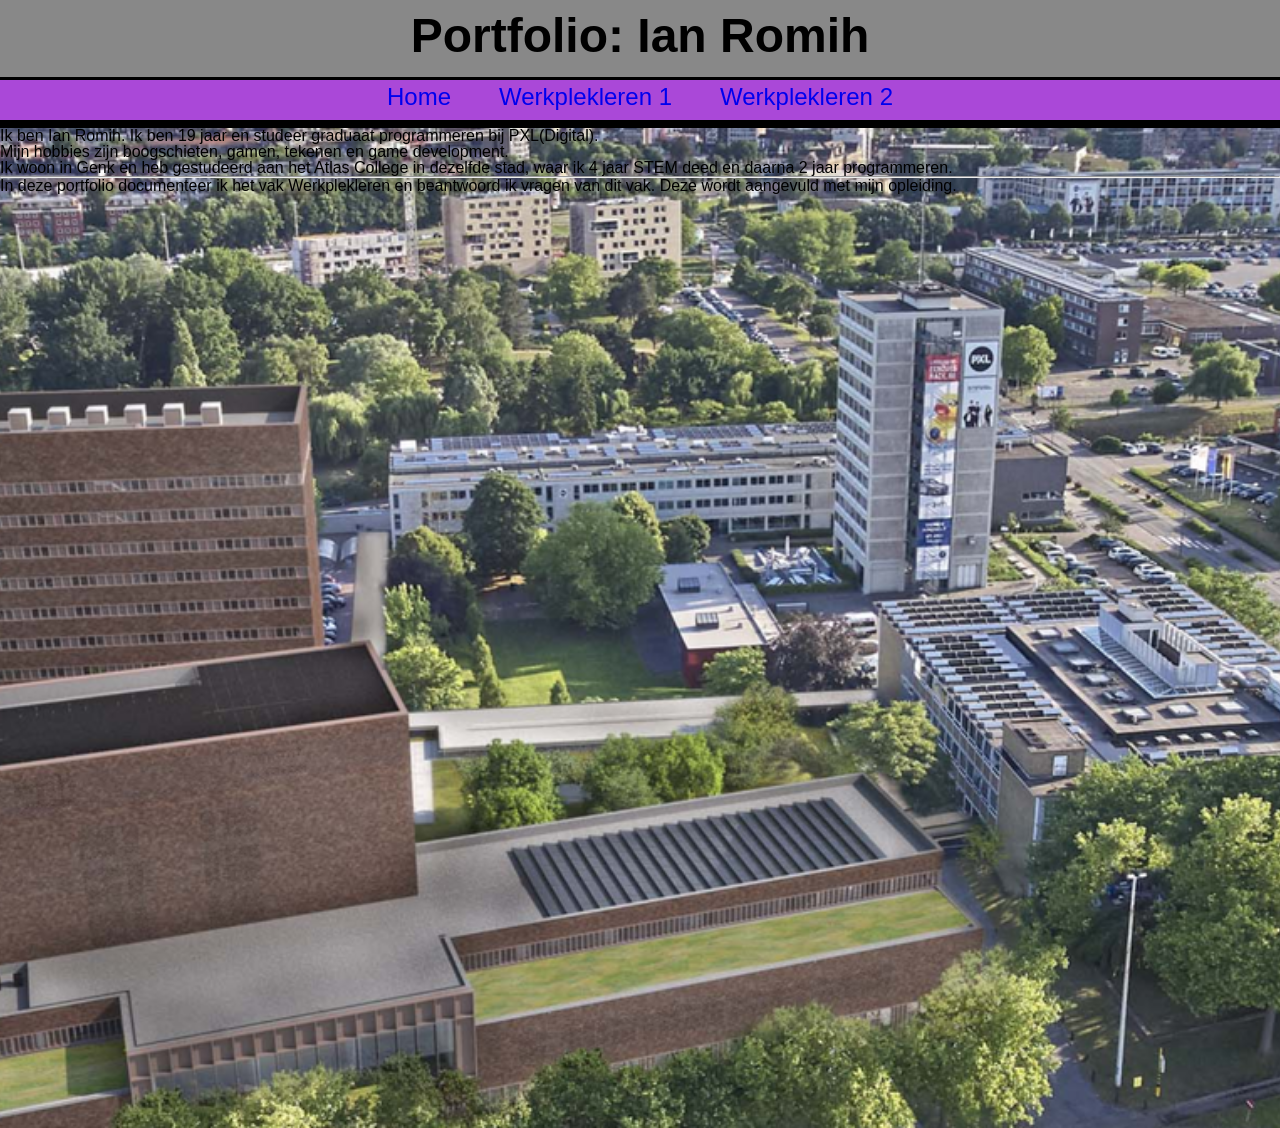
<file: index.html>
<!DOCTYPE html>
<html lang="en">
<head>
    <meta charset="UTF-8">
    <title>Portfolio</title>
    <meta name="viewport" content="width=device-width, initial-scale=1.0"/>
    <link rel="stylesheet" href="assets/stylesheets/index.css">
</head>
<body>
<header>
    <h1>Portfolio: Ian Romih</h1>
</header>
<nav>
    <a href="index.html">Home</a>
    <a href="wpl1.html">Werkplekleren 1</a>
    <a href="wpl2.html">Werkplekleren 2</a>
</nav>
<main>
    <div>
        <p>Ik ben Ian Romih. Ik ben 19 jaar en studeer graduaat programmeren bij PXL(Digital).</p>
        <p>Mijn hobbies zijn boogschieten, gamen, tekenen en game development.</p>
        <p>Ik woon in Genk en heb gestudeerd aan het Atlas College in dezelfde stad, waar ik 4 jaar STEM deed en daarna 2 jaar programmeren.</p>
    </div>
    <hr>
    <div>
        <p>In deze portfolio documenteer ik het vak Werkplekleren en beantwoord ik vragen van dit vak. Deze wordt aangevuld met mijn opleiding.</p>
    </div>
</main>
</body>
</html>
</file>
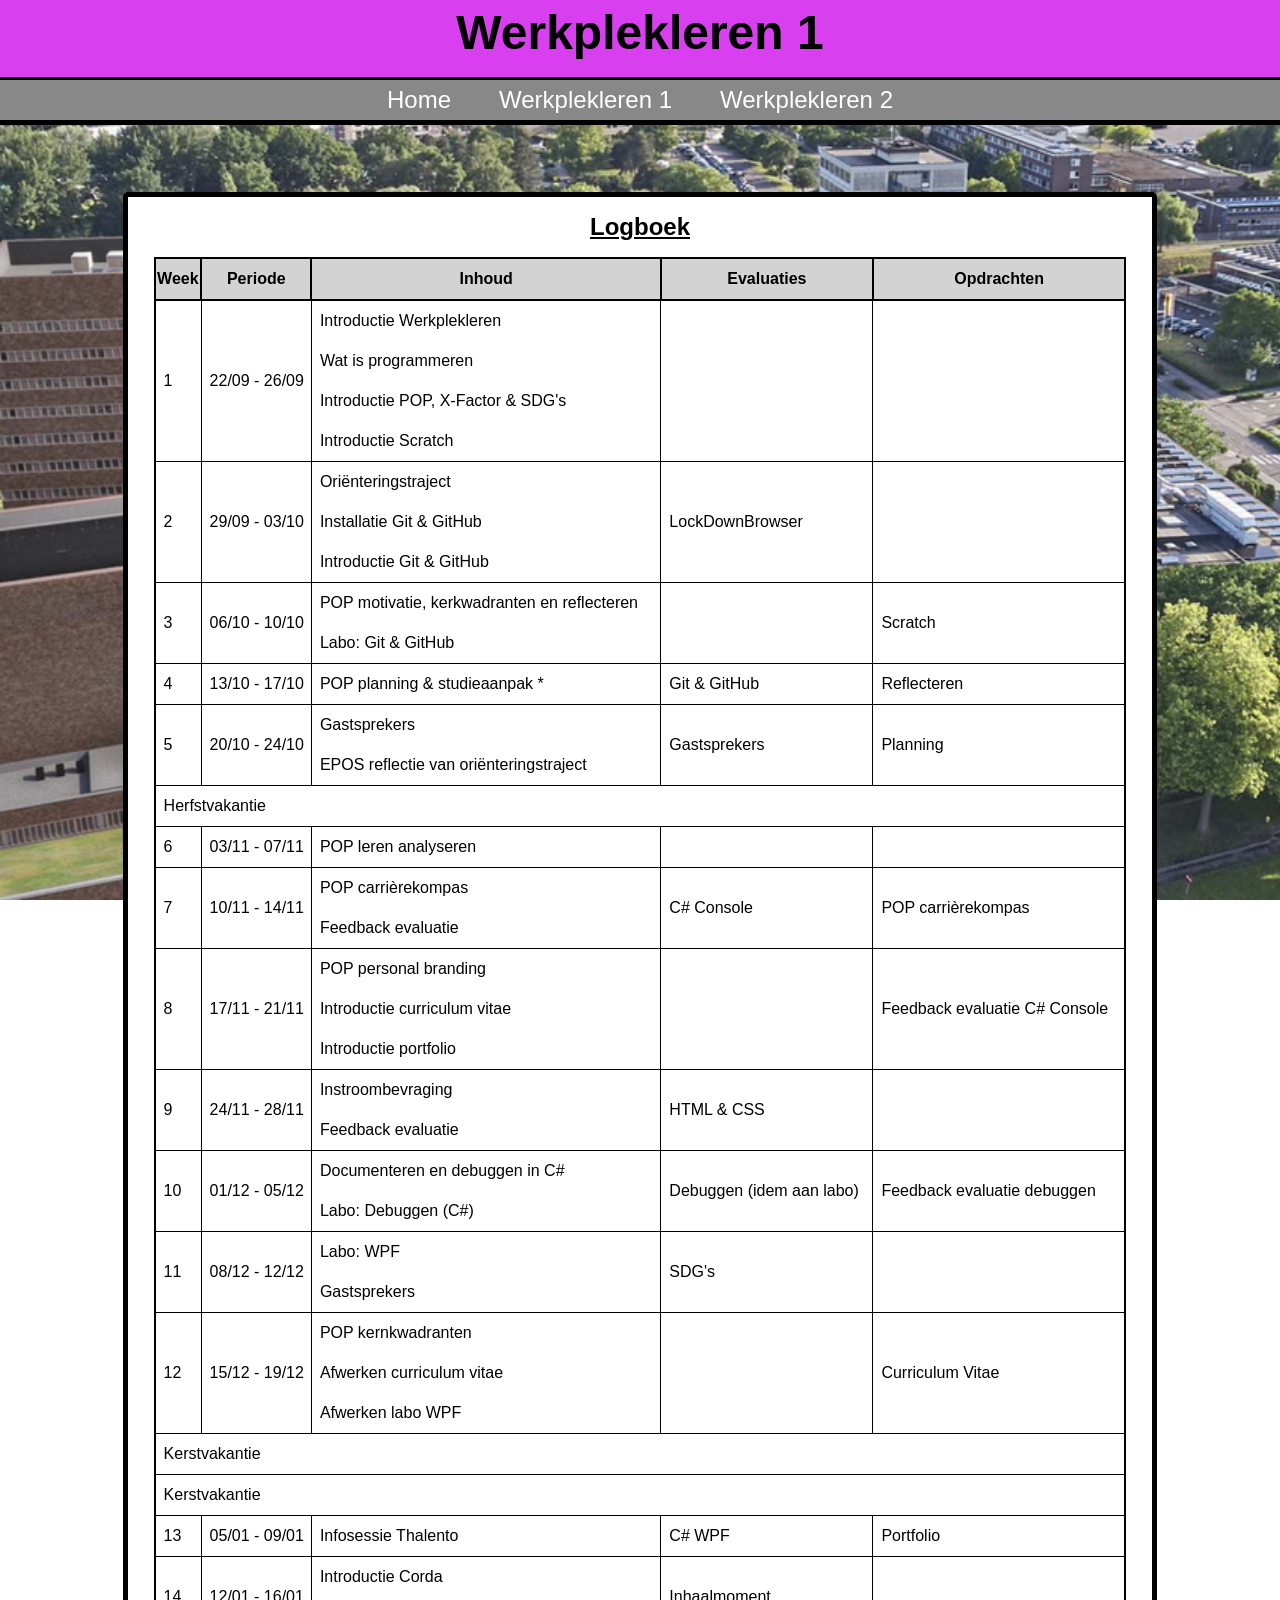
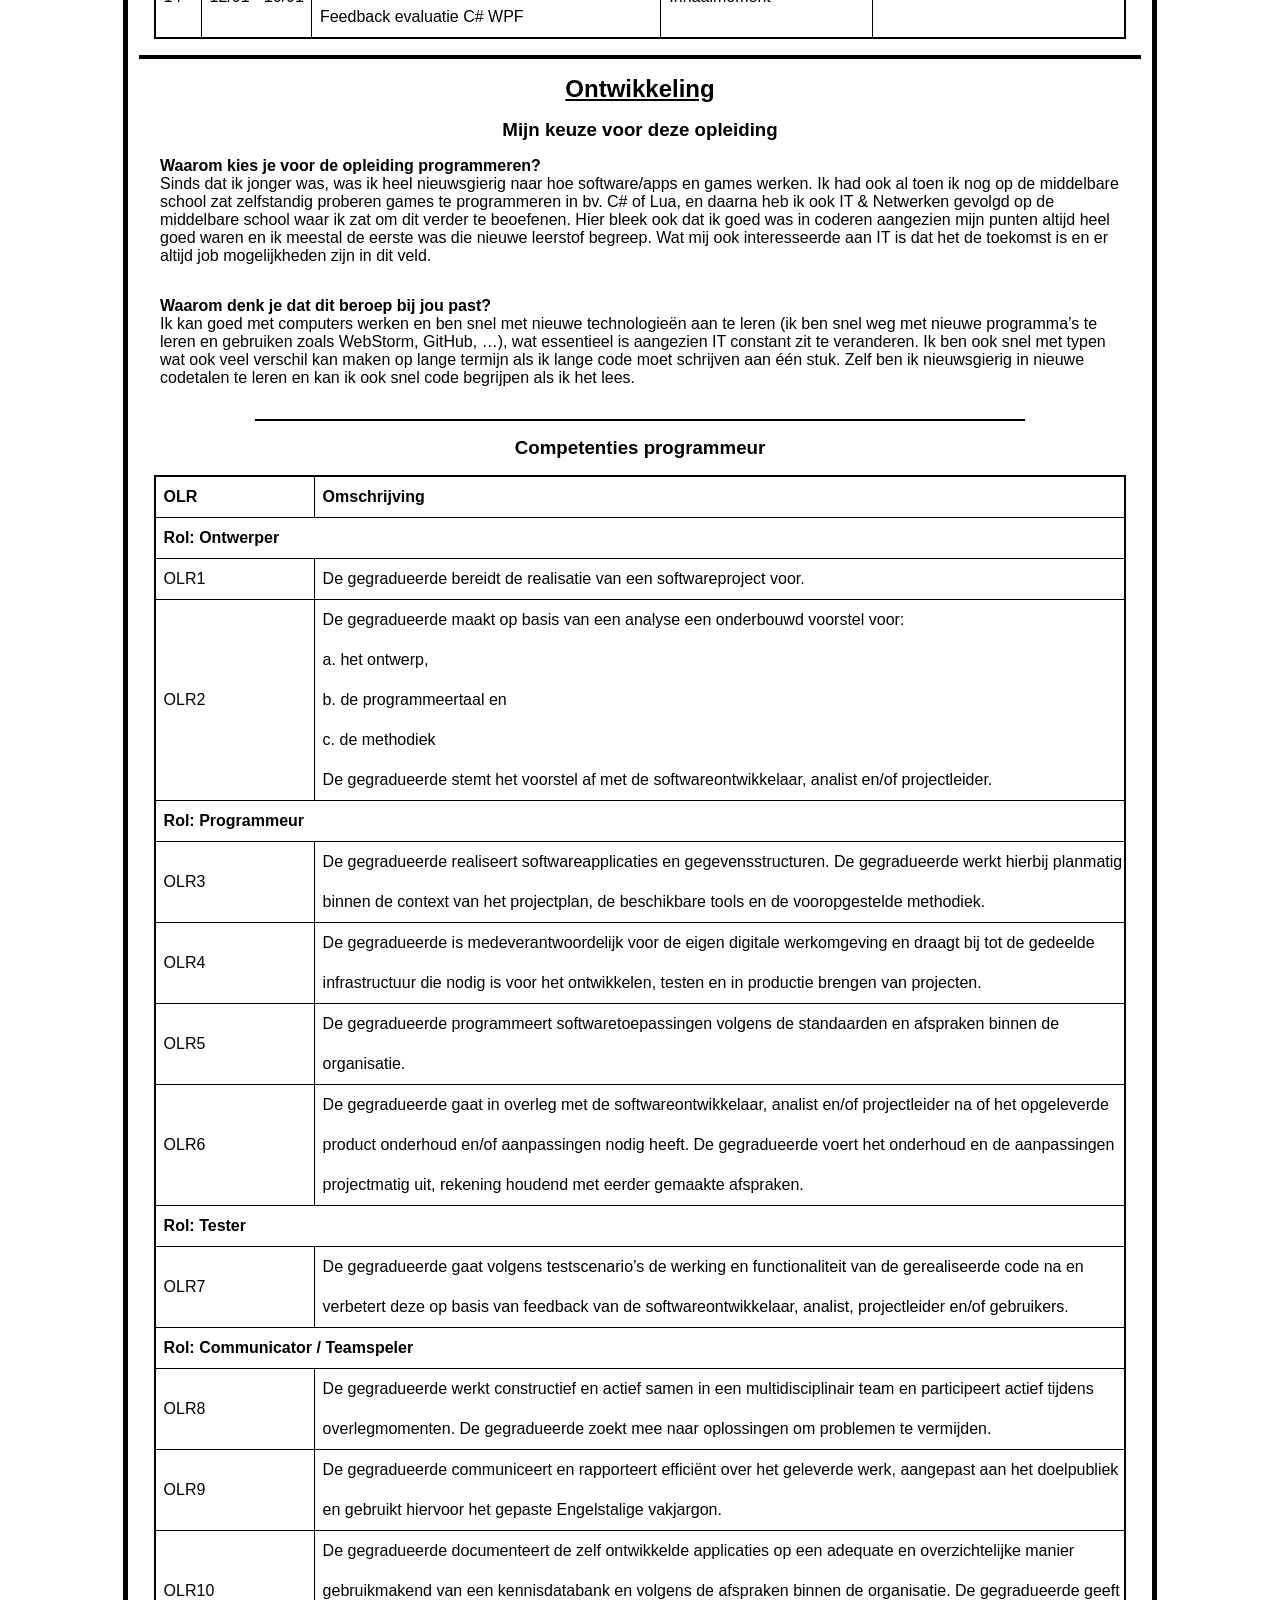
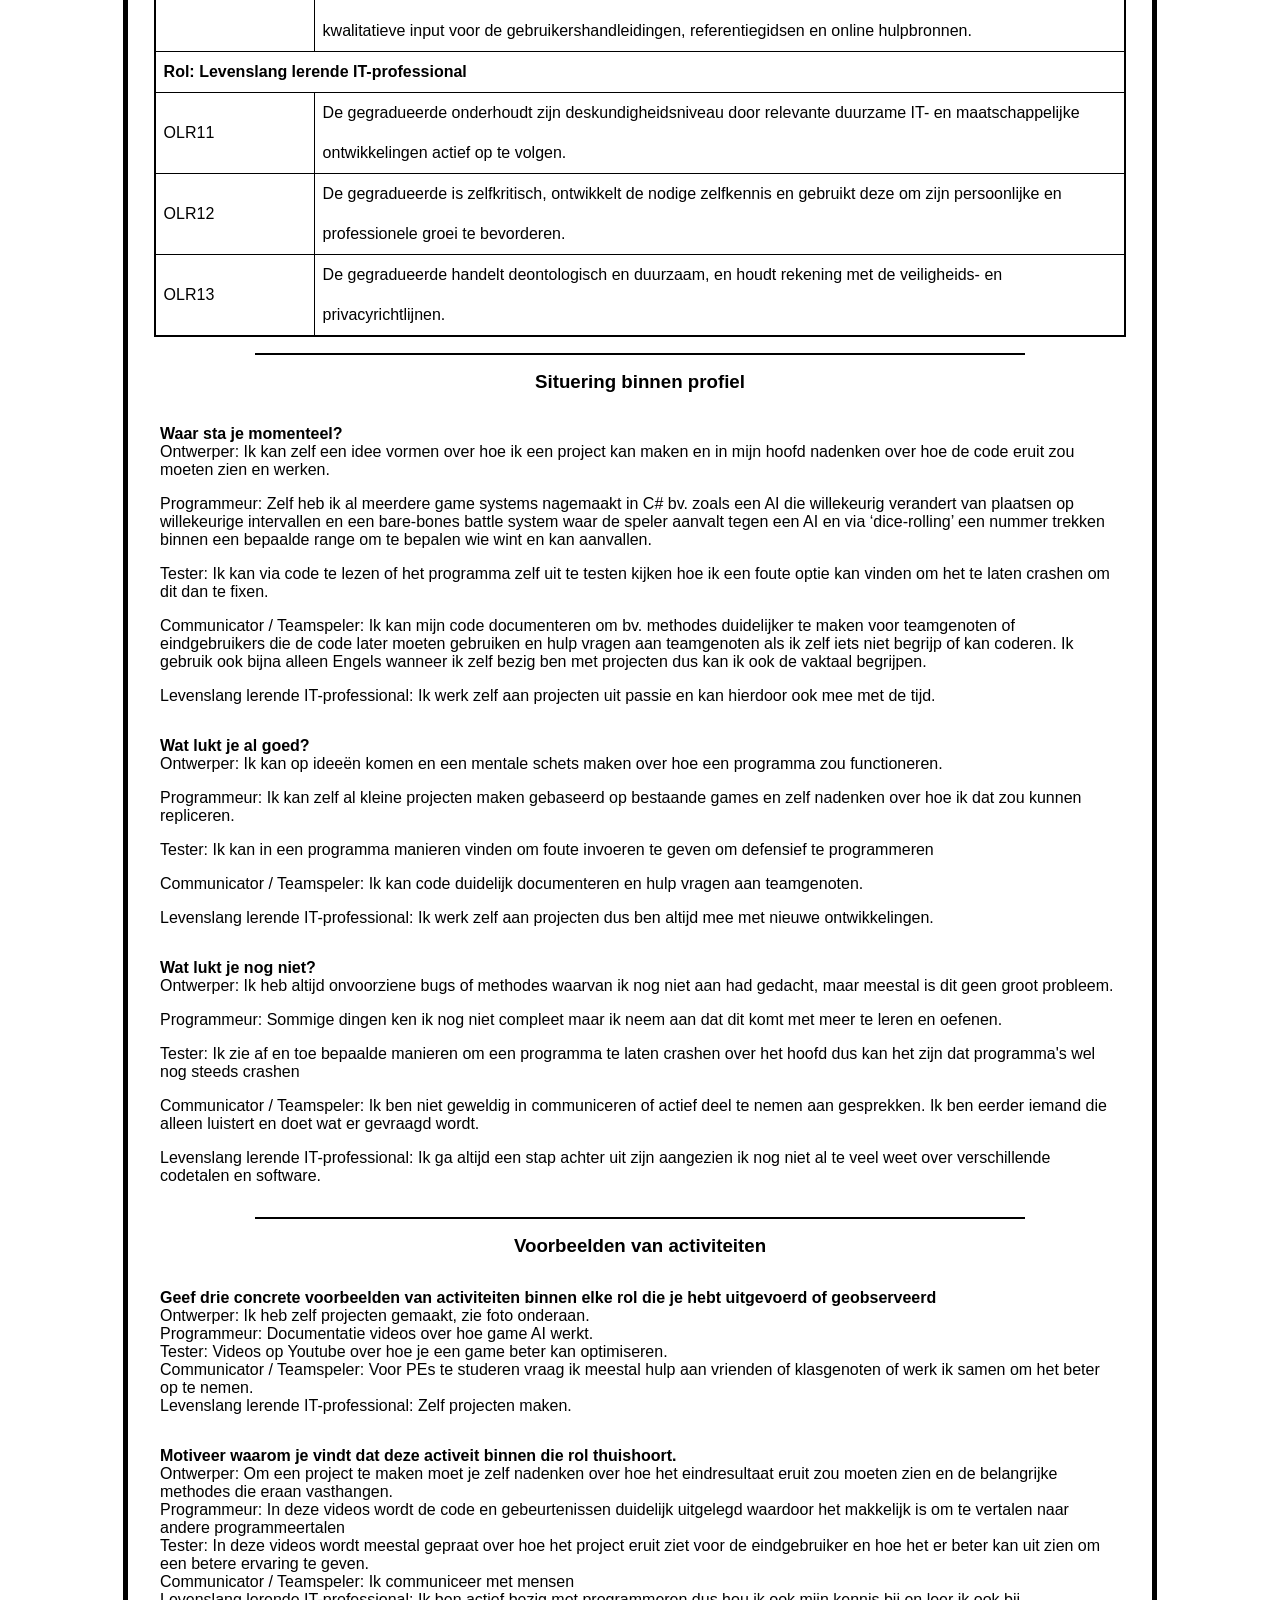
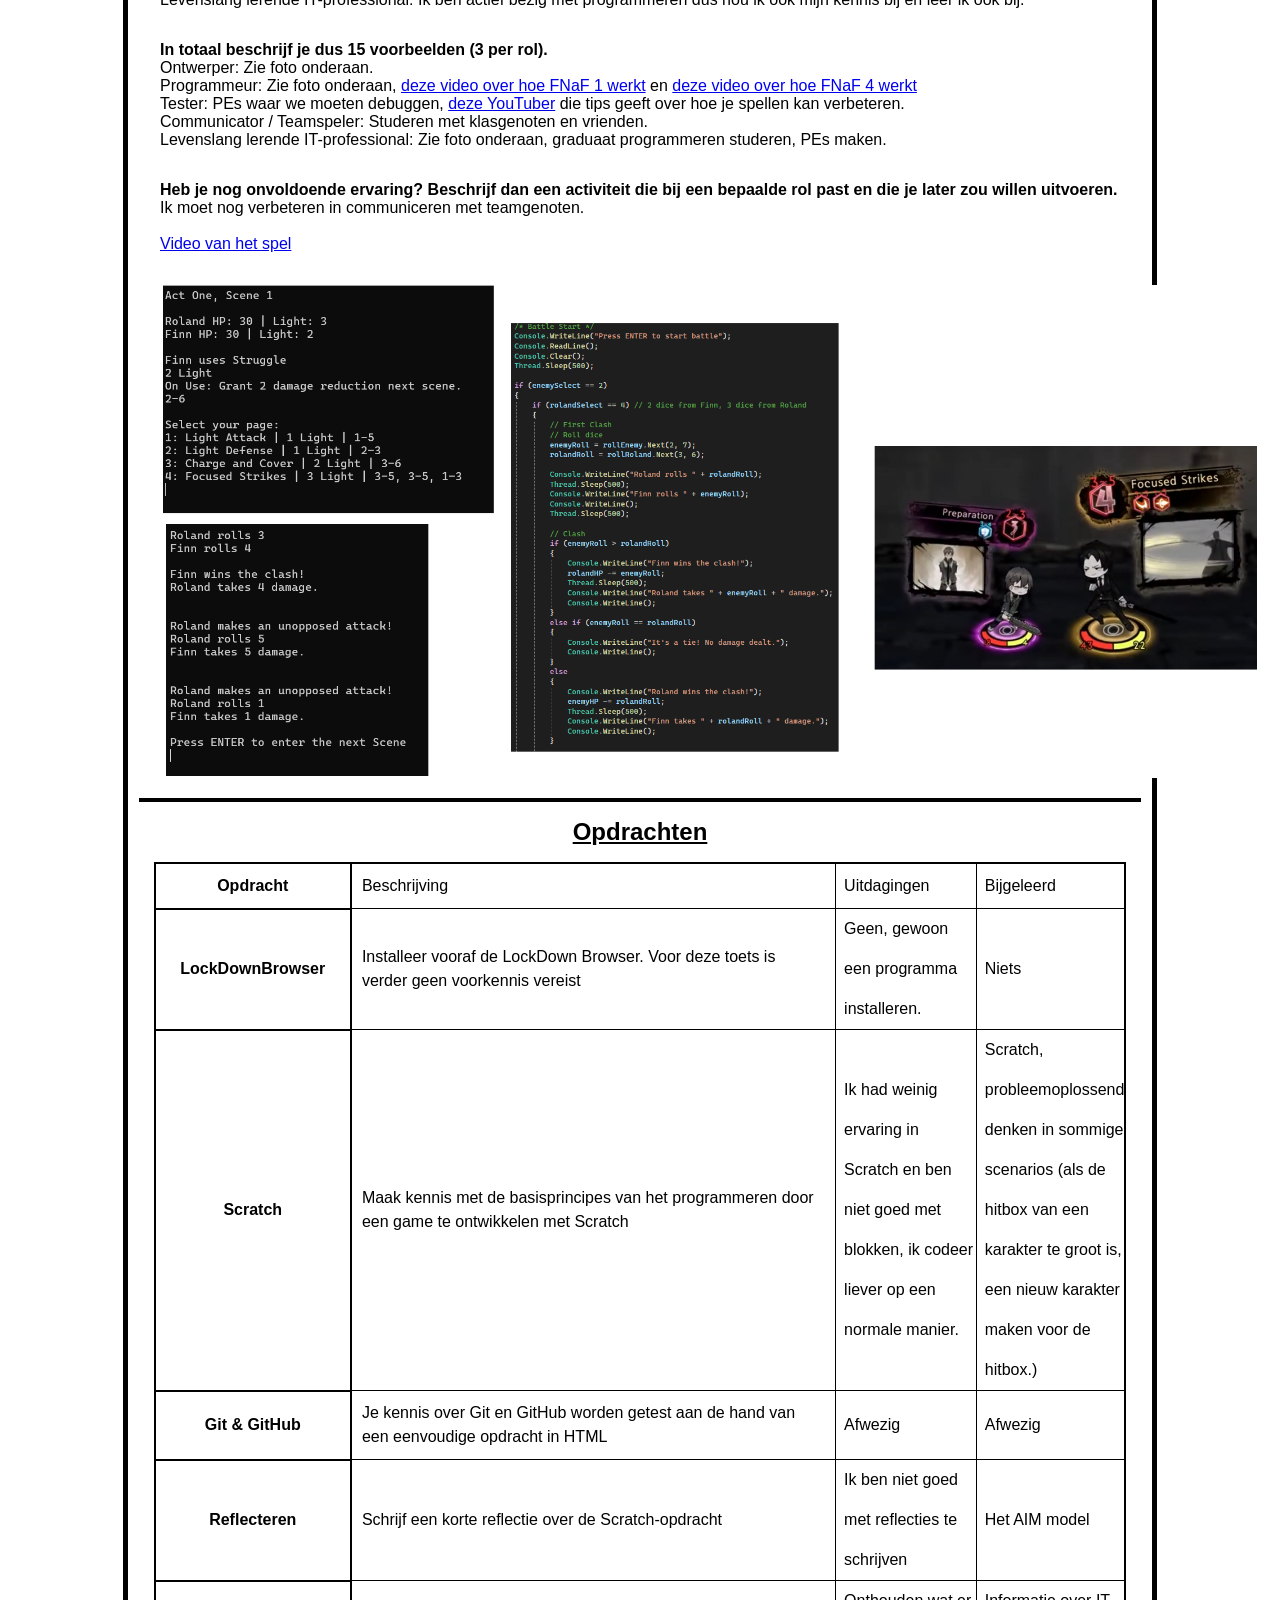
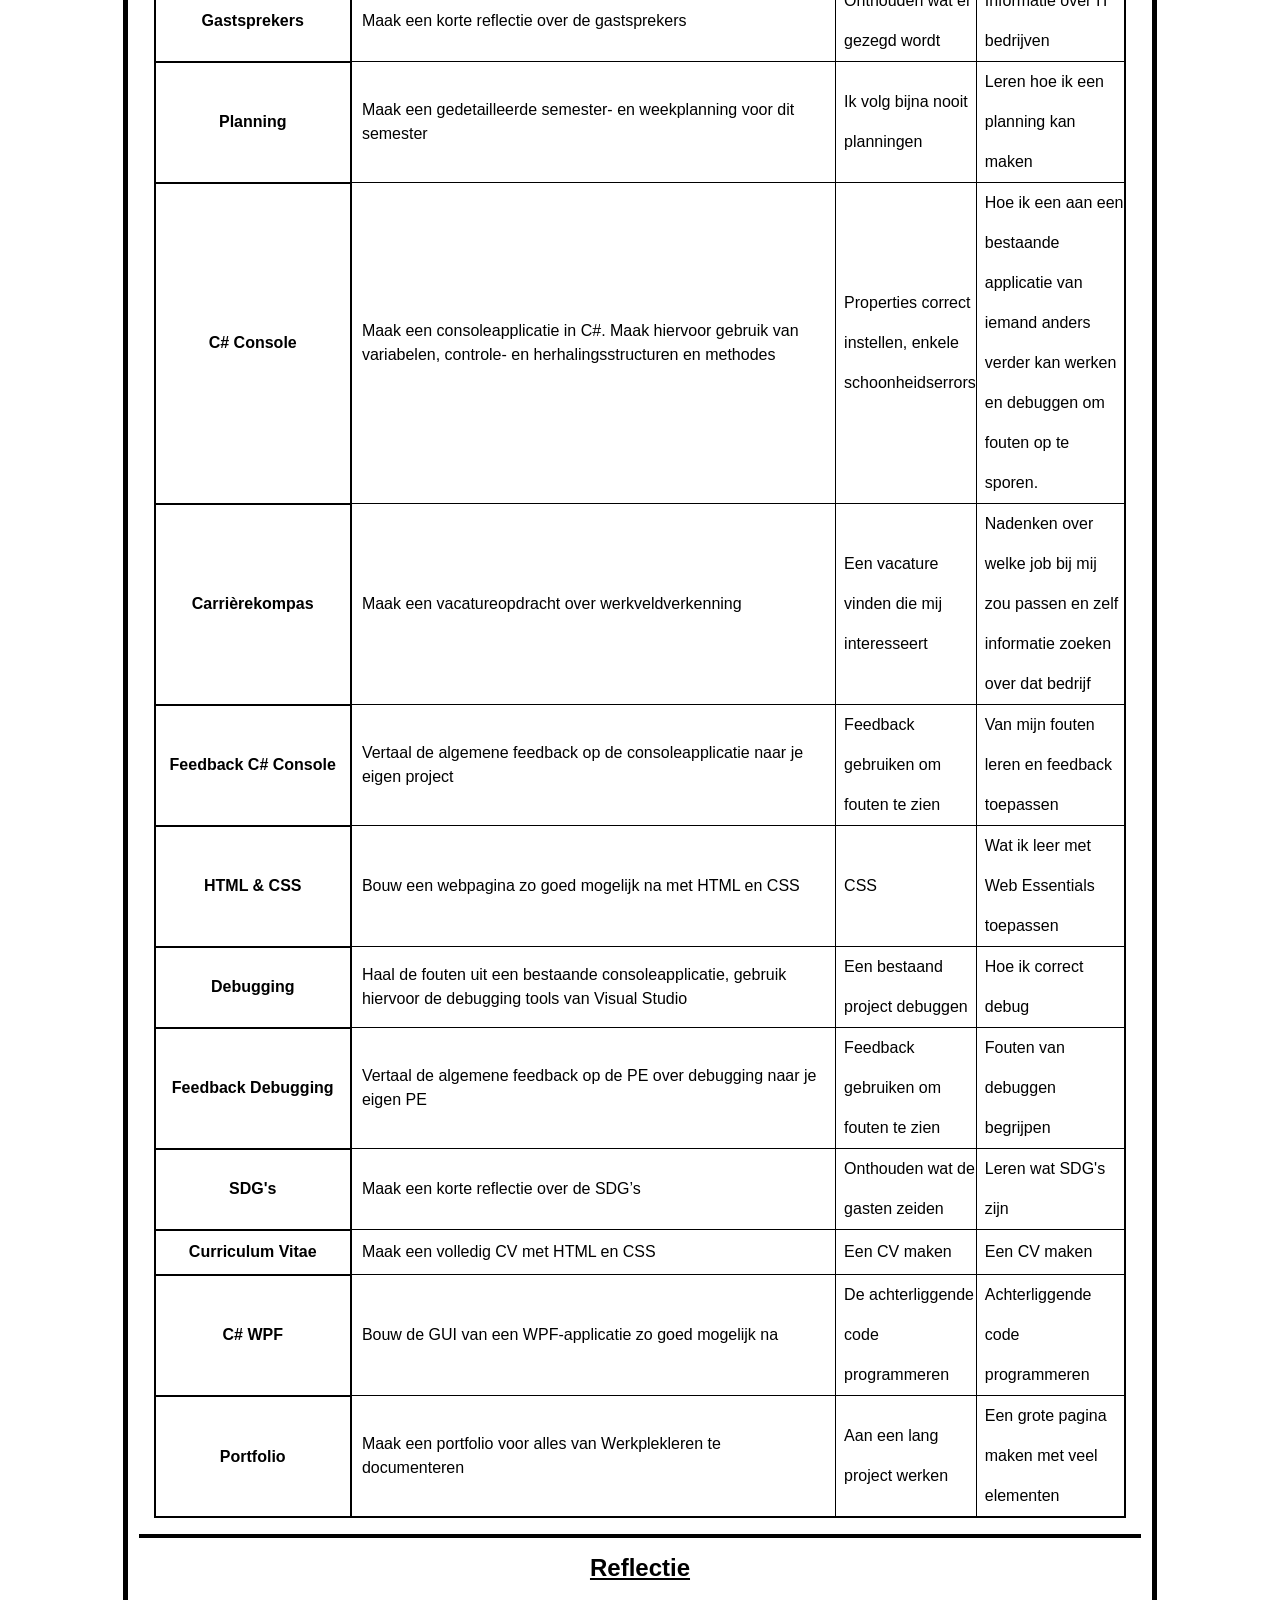
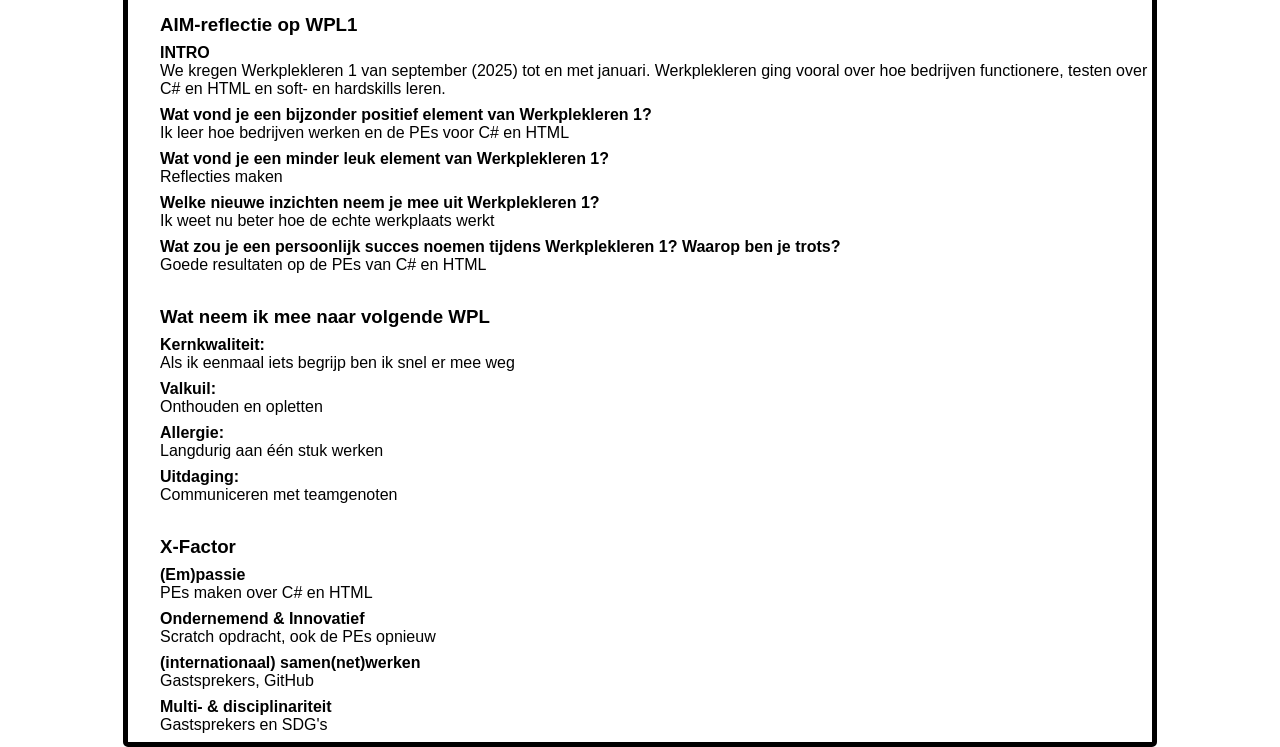
<file: wpl1.html>
<!DOCTYPE html>
<html lang="en">
<head>
    <meta charset="UTF-8">
    <title>Werkplekleren 1</title>
    <meta name="viewport" content="width=device-width, initial-scale=1.0"/>
    <link rel="stylesheet" href="assets/stylesheets/wpl1.css">
</head>
<body>
<header>
    <h1>Werkplekleren 1</h1>
</header>
<nav>
    <a href="index.html">Home</a>
    <a href="wpl1.html">Werkplekleren 1</a>
    <a href="wpl2.html">Werkplekleren 2</a>
</nav>
<main>
    <div id="logboek">
        <h2>Logboek</h2>
        <table>
            <thead>
            <tr>
                <th>Week</th>
                <th>Periode</th>
                <th>Inhoud</th>
                <th>Evaluaties</th>
                <th>Opdrachten</th>
            </tr>
            </thead>
            <tbody>
            <tr>
                <td>1</td>
                <td>22/09 - 26/09</td>
                <td>Introductie Werkplekleren
                    <br>Wat is programmeren
                    <br>Introductie POP, X-Factor & SDG's
                    <br>Introductie Scratch
                </td>
                <td></td>
                <td></td>
            </tr>
            <tr>
                <td>2</td>
                <td>29/09 - 03/10</td>
                <td>Oriënteringstraject
                    <br>Installatie Git & GitHub
                    <br>Introductie Git & GitHub
                </td>
                <td>LockDownBrowser</td>
                <td></td>
            </tr>
            <tr>
                <td>3</td>
                <td>06/10 - 10/10</td>
                <td>POP motivatie, kerkwadranten en reflecteren
                    <br>Labo: Git & GitHub
                </td>
                <td></td>
                <td>Scratch</td>
            </tr>
            <tr>
                <td>4</td>
                <td>13/10 - 17/10</td>
                <td>POP planning & studieaanpak *</td>
                <td>Git & GitHub</td>
                <td>Reflecteren</td>
            </tr>
            <tr>
                <td>5</td>
                <td>20/10 - 24/10</td>
                <td>Gastsprekers
                    <br>EPOS reflectie van oriënteringstraject
                </td>
                <td>Gastsprekers</td>
                <td>Planning</td>
            </tr>
            <tr>
                <td colspan="5">Herfstvakantie</td>
            </tr>
            <tr>
                <td>6</td>
                <td>03/11 - 07/11</td>
                <td>POP leren analyseren</td>
                <td></td>
                <td></td>
            </tr>
            <tr>
                <td>7</td>
                <td>10/11 - 14/11</td>
                <td>POP carrièrekompas
                    <br>Feedback evaluatie
                </td>
                <td>C# Console</td>
                <td>POP carrièrekompas</td>
            </tr>
            <tr>
                <td>8</td>
                <td>17/11 - 21/11</td>
                <td>POP personal branding
                    <br>Introductie curriculum vitae
                    <br>Introductie portfolio
                </td>
                <td></td>
                <td>Feedback evaluatie C# Console</td>
            </tr>
            <tr>
                <td>9</td>
                <td>24/11 - 28/11</td>
                <td>Instroombevraging
                    <br>Feedback evaluatie
                </td>
                <td>HTML & CSS</td>
                <td></td>
            </tr>
            <tr>
                <td>10</td>
                <td>01/12 - 05/12</td>
                <td>Documenteren en debuggen in C#
                    <br>Labo: Debuggen (C#)
                </td>
                <td>Debuggen (idem aan labo)</td>
                <td>Feedback evaluatie debuggen</td>
            </tr>
            <tr>
                <td>11</td>
                <td>08/12 - 12/12</td>
                <td>Labo: WPF
                    <br>Gastsprekers
                </td>
                <td>SDG's</td>
                <td></td>
            </tr>
            <tr>
                <td>12</td>
                <td>15/12 - 19/12</td>
                <td>POP kernkwadranten
                    <br>Afwerken curriculum vitae
                    <br>Afwerken labo WPF
                </td>
                <td></td>
                <td>Curriculum Vitae</td>
            </tr>
            <tr>
                <td colspan="5">Kerstvakantie</td>
            </tr>
            <tr>
                <td colspan="5">Kerstvakantie</td>
            </tr>
            <tr>
                <td>13</td>
                <td>05/01 - 09/01</td>
                <td>Infosessie Thalento</td>
                <td>C# WPF</td>
                <td>Portfolio</td>
            </tr>
            <tr>
                <td>14</td>
                <td>12/01 - 16/01</td>
                <td>Introductie Corda
                    <br>Feedback evaluatie C# WPF
                </td>
                <td>Inhaalmoment</td>
                <td></td>
            </tr>
            </tbody>
        </table>
    </div>
    <hr>
    <div id="ontwikkeling">
        <h2>Ontwikkeling</h2>
        <div id="keuzevraag">
            <h3>Mijn keuze voor deze opleiding</h3>
            <h4>Waarom kies je voor de opleiding programmeren?</h4>
            <p>Sinds dat ik jonger was, was ik heel nieuwsgierig naar hoe software/apps en games werken. Ik had ook al toen ik nog op de middelbare school zat zelfstandig proberen games te programmeren in bv. C# of Lua, en daarna heb ik ook IT & Netwerken gevolgd op de middelbare school waar ik zat om dit verder te beoefenen. Hier bleek ook dat ik goed was in coderen aangezien mijn punten altijd heel goed waren en ik meestal de eerste was die nieuwe leerstof begreep. Wat mij ook interesseerde aan IT is dat het de toekomst is en er altijd job mogelijkheden zijn in dit veld.</p>
            <h4>Waarom denk je dat dit beroep bij jou past?</h4>
            <p>Ik kan goed met computers werken en ben snel met nieuwe technologieën aan te leren (ik ben snel weg met nieuwe programma’s te leren en gebruiken zoals WebStorm, GitHub, …), wat essentieel is aangezien IT constant zit te veranderen. Ik ben ook snel met typen wat ook veel verschil kan maken op lange termijn als ik lange code moet schrijven aan één stuk. Zelf ben ik nieuwsgierig in nieuwe codetalen te leren en kan ik ook snel code begrijpen als ik het lees.</p>
        </div>
        <hr>
        <div id="competenties">
            <h3>Competenties programmeur</h3>
            <table>
                <thead>
                <tr>
                    <th>OLR</th>
                    <th>Omschrijving</th>
                </tr>
                </thead>
                <tbody>
                <tr>
                    <th colspan="2">Rol: Ontwerper</th>
                </tr>
                <tr>
                    <td>OLR1</td>
                    <td>De gegradueerde bereidt de realisatie van een softwareproject voor.</td>
                </tr>
                <tr>
                    <td>OLR2</td>
                    <td>De gegradueerde maakt op basis van een analyse een onderbouwd voorstel voor:
                        <br>a. het ontwerp,
                        <br>b. de programmeertaal en
                        <br>c. de methodiek
                        <br>De gegradueerde stemt het voorstel af met de softwareontwikkelaar, analist en/of projectleider.
                    </td>
                </tr>
                <tr>
                    <th colspan="2">Rol: Programmeur</th>
                </tr>
                <tr>
                    <td>OLR3</td>
                    <td>De gegradueerde realiseert softwareapplicaties en gegevensstructuren. De gegradueerde werkt hierbij planmatig binnen de context van het projectplan, de beschikbare tools en de vooropgestelde methodiek.</td>
                </tr>
                <tr>
                    <td>OLR4</td>
                    <td>De gegradueerde is medeverantwoordelijk voor de eigen digitale werkomgeving en draagt bij tot de gedeelde infrastructuur die nodig is voor het ontwikkelen, testen en in productie brengen van projecten.</td>
                </tr>
                <tr>
                    <td>OLR5</td>
                    <td>De gegradueerde programmeert softwaretoepassingen volgens de standaarden en afspraken binnen de organisatie.</td>
                </tr>
                <tr>
                    <td>OLR6</td>
                    <td>De gegradueerde gaat in overleg met de softwareontwikkelaar, analist en/of projectleider na of het opgeleverde product onderhoud en/of aanpassingen nodig heeft. De gegradueerde voert het onderhoud en de aanpassingen projectmatig uit, rekening houdend met eerder gemaakte afspraken.</td>
                </tr>
                <tr>
                    <th colspan="2">Rol: Tester</th>
                </tr>
                <tr>
                    <td>OLR7</td>
                    <td>De gegradueerde gaat volgens testscenario’s de werking en functionaliteit van de gerealiseerde code na en verbetert deze op basis van feedback van de softwareontwikkelaar, analist, projectleider en/of gebruikers.</td>
                </tr>
                <tr>
                    <th colspan="2">Rol: Communicator / Teamspeler</th>
                </tr>
                <tr>
                    <td>OLR8</td>
                    <td>De gegradueerde werkt constructief en actief samen in een multidisciplinair team en participeert actief tijdens overlegmomenten. De gegradueerde zoekt mee naar oplossingen om problemen te vermijden.</td>
                </tr>
                <tr>
                    <td>OLR9</td>
                    <td>De gegradueerde communiceert en rapporteert efficiënt over het geleverde werk, aangepast aan het doelpubliek en gebruikt hiervoor het gepaste Engelstalige vakjargon.</td>
                </tr>
                <tr>
                    <td>OLR10</td>
                    <td>De gegradueerde documenteert de zelf ontwikkelde applicaties op een adequate en overzichtelijke manier gebruikmakend van een kennisdatabank en volgens de afspraken binnen de organisatie. De gegradueerde geeft kwalitatieve input voor de gebruikershandleidingen, referentiegidsen en online hulpbronnen.</td>
                </tr>
                <tr>
                    <th colspan="2">Rol: Levenslang lerende IT-professional</th>
                </tr>
                <tr>
                    <td>OLR11</td>
                    <td>De gegradueerde onderhoudt zijn deskundigheidsniveau door relevante duurzame IT- en maatschappelijke ontwikkelingen actief op te volgen.</td>
                </tr>
                <tr>
                    <td>OLR12</td>
                    <td>De gegradueerde is zelfkritisch, ontwikkelt de nodige zelfkennis en gebruikt deze om zijn persoonlijke en professionele groei te bevorderen.</td>
                </tr>
                <tr>
                    <td>OLR13</td>
                    <td>De gegradueerde handelt deontologisch en duurzaam, en houdt rekening met de veiligheids- en privacyrichtlijnen.</td>
                </tr>
                </tbody>
            </table>
        </div>
        <hr>
        <div id="situering">
            <h3>Situering binnen profiel</h3>
            <h4>Waar sta je momenteel?</h4>
            <p>Ontwerper: Ik kan zelf een idee vormen over hoe ik een project kan maken en in mijn hoofd nadenken over hoe de code eruit zou moeten zien en werken.</p>
            <p>Programmeur: Zelf heb ik al meerdere game systems nagemaakt in C# bv. zoals een AI die willekeurig verandert van plaatsen op willekeurige intervallen en een bare-bones battle system waar de speler aanvalt tegen een AI en via ‘dice-rolling’ een nummer trekken binnen een bepaalde range om te bepalen wie wint en kan aanvallen.</p>
            <p>Tester: Ik kan via code te lezen of het programma zelf uit te testen kijken hoe ik een foute optie kan vinden om het te laten crashen om dit dan te fixen.</p>
            <p>Communicator / Teamspeler: Ik kan mijn code documenteren om bv. methodes duidelijker te maken voor teamgenoten of eindgebruikers die de code later moeten gebruiken en hulp vragen aan teamgenoten als ik zelf iets niet begrijp of kan coderen. Ik gebruik ook bijna alleen Engels wanneer ik zelf bezig ben met projecten dus kan ik ook de vaktaal begrijpen.</p>
            <p>Levenslang lerende IT-professional: Ik werk zelf aan projecten uit passie en kan hierdoor ook mee met de tijd.</p>
            <h4>Wat lukt je al goed?</h4>
            <p>Ontwerper: Ik kan op ideeën komen en een mentale schets maken over hoe een programma zou functioneren.</p>
            <p>Programmeur: Ik kan zelf al kleine projecten maken gebaseerd op bestaande games en zelf nadenken over hoe ik dat zou kunnen repliceren.</p>
            <p>Tester: Ik kan in een programma manieren vinden om foute invoeren te geven om defensief te programmeren</p>
            <p>Communicator / Teamspeler: Ik kan code duidelijk documenteren en hulp vragen aan teamgenoten.</p>
            <p>Levenslang lerende IT-professional: Ik werk zelf aan projecten dus ben altijd mee met nieuwe ontwikkelingen.</p>
            <h4>Wat lukt je nog niet?</h4>
            <p>Ontwerper: Ik heb altijd onvoorziene bugs of methodes waarvan ik nog niet aan had gedacht, maar meestal is dit geen groot probleem.</p>
            <p>Programmeur: Sommige dingen ken ik nog niet compleet maar ik neem aan dat dit komt met meer te leren en oefenen.</p>
            <p>Tester: Ik zie af en toe bepaalde manieren om een programma te laten crashen over het hoofd dus kan het zijn dat programma's wel nog steeds crashen</p>
            <p>Communicator / Teamspeler: Ik ben niet geweldig in communiceren of actief deel te nemen aan gesprekken. Ik ben eerder iemand die alleen luistert en doet wat er gevraagd wordt.</p>
            <p>Levenslang lerende IT-professional: Ik ga altijd een stap achter uit zijn aangezien ik nog niet al te veel weet over verschillende codetalen en software.</p>
        </div>
        <hr>
        <div id="voorbeelden">
            <h3>Voorbeelden van activiteiten</h3>
            <h4>Geef drie concrete voorbeelden van activiteiten binnen elke rol die je hebt uitgevoerd of geobserveerd</h4>
            <p>Ontwerper: Ik heb zelf projecten gemaakt, zie foto onderaan.</p>
            <p>Programmeur: Documentatie videos over hoe game AI werkt.</p>
            <p>Tester: Videos op Youtube over hoe je een game beter kan optimiseren.</p>
            <p>Communicator / Teamspeler: Voor PEs te studeren vraag ik meestal hulp aan vrienden of klasgenoten of werk ik samen om het beter op te nemen.</p>
            <p>Levenslang lerende IT-professional: Zelf projecten maken.</p>
            <h4>Motiveer waarom je vindt dat deze activeit binnen die rol thuishoort.</h4>
            <p>Ontwerper: Om een project te maken moet je zelf nadenken over hoe het eindresultaat eruit zou moeten zien en de belangrijke methodes die eraan vasthangen.</p>
            <p>Programmeur: In deze videos wordt de code en gebeurtenissen duidelijk uitgelegd waardoor het makkelijk is om te vertalen naar andere programmeertalen</p>
            <p>Tester: In deze videos wordt meestal gepraat over hoe het project eruit ziet voor de eindgebruiker en hoe het er beter kan uit zien om een betere ervaring te geven.</p>
            <p>Communicator / Teamspeler: Ik communiceer met mensen</p>
            <p>Levenslang lerende IT-professional: Ik ben actief bezig met programmeren dus hou ik ook mijn kennis bij en leer ik ook bij.</p>
            <h4>In totaal beschrijf je dus 15 voorbeelden (3 per rol).</h4>
            <p>Ontwerper: Zie foto onderaan.</p>
            <p>Programmeur: Zie foto onderaan, <a href="https://www.youtube.com/watch?v=ujg0Y5IziiY" target="_blank">deze video over hoe FNaF 1 werkt</a> en <a href="https://www.youtube.com/watch?v=00QpsfqHQzw" target="_blank">deze video over hoe FNaF 4 werkt</a></p>
            <p>Tester: PEs waar we moeten debuggen, <a href="https://www.youtube.com/@InboundShovel/shorts" target="_blank">deze YouTuber</a> die tips geeft over hoe je spellen kan verbeteren.</p>
            <p>Communicator / Teamspeler: Studeren met klasgenoten en vrienden.</p>
            <p>Levenslang lerende IT-professional: Zie foto onderaan, graduaat programmeren studeren, PEs maken.</p>
            <h4>Heb je nog onvoldoende ervaring? Beschrijf dan een activiteit die bij een bepaalde rol past en die je later zou willen uitvoeren.</h4>
            <p>Ik moet nog verbeteren in communiceren met teamgenoten.</p>
            <br>
            <a href="https://www.youtube.com/watch?v=JjT0IVeNVuo" target="_blank">Video van het spel</a>
        </div>
        <img src="assets/images/ruinatestproject.png" alt="Foto van het project en vergelijking met het echte spel.">
    </div>
    <hr>
    <div id="opdrachten">
        <h2>Opdrachten</h2>
        <table>
            <tr>
                <th>Opdracht</th>
                <td>Beschrijving</td>
                <td>Uitdagingen</td>
                <td>Bijgeleerd</td>
            </tr>
            <tr>
                <th>LockDownBrowser</th>
                <td>Installeer vooraf de LockDown Browser. Voor deze toets is verder geen voorkennis vereist</td>
                <td>Geen, gewoon een programma installeren.</td>
                <td>Niets</td>
            </tr>
            <tr>
                <th>Scratch</th>
                <td>Maak kennis met de basisprincipes van het programmeren door een game te ontwikkelen met Scratch</td>
                <td>Ik had weinig ervaring in Scratch en ben niet goed met blokken, ik codeer liever op een normale manier.</td>
                <td>Scratch, probleemoplossend denken in sommige scenarios (als de hitbox van een karakter te groot is, een nieuw karakter maken voor de hitbox.)</td>
            </tr>
            <tr>
                <th>Git & GitHub</th>
                <td>Je kennis over Git en GitHub worden getest aan de hand van een eenvoudige opdracht in HTML</td>
                <td>Afwezig</td>
                <td>Afwezig</td>
            </tr>
            <tr>
                <th>Reflecteren</th>
                <td>Schrijf een korte reflectie over de Scratch-opdracht</td>
                <td>Ik ben niet goed met reflecties te schrijven</td>
                <td>Het AIM model</td>
            </tr>
            <tr>
                <th>Gastsprekers</th>
                <td>Maak een korte reflectie over de gastsprekers</td>
                <td>Onthouden wat er gezegd wordt</td>
                <td>Informatie over IT bedrijven</td>
            </tr>
            <tr>
                <th>Planning</th>
                <td>Maak een gedetailleerde semester- en weekplanning voor dit semester</td>
                <td>Ik volg bijna nooit planningen</td>
                <td>Leren hoe ik een planning kan maken</td>
            </tr>
            <tr>
                <th>C# Console</th>
                <td>Maak een consoleapplicatie in C#. Maak hiervoor gebruik van variabelen, controle- en herhalingsstructuren en methodes</td>
                <td>Properties correct instellen, enkele schoonheidserrors</td>
                <td>Hoe ik een aan een bestaande applicatie van iemand anders verder kan werken en debuggen om fouten op te sporen.</td>
            </tr>
            <tr>
                <th>Carrièrekompas</th>
                <td>Maak een vacatureopdracht over werkveldverkenning</td>
                <td>Een vacature vinden die mij interesseert</td>
                <td>Nadenken over welke job bij mij zou passen en zelf informatie zoeken over dat bedrijf</td>
            </tr>
            <tr>
                <th>Feedback C# Console</th>
                <td>Vertaal de algemene feedback op de consoleapplicatie naar je eigen project</td>
                <td>Feedback gebruiken om fouten te zien</td>
                <td>Van mijn fouten leren en feedback toepassen</td>
            </tr>
            <tr>
                <th>HTML & CSS</th>
                <td>Bouw een webpagina zo goed mogelijk na met HTML en CSS</td>
                <td>CSS</td>
                <td>Wat ik leer met Web Essentials toepassen</td>
            </tr>
            <tr>
                <th>Debugging</th>
                <td>Haal de fouten uit een bestaande consoleapplicatie, gebruik hiervoor de debugging tools van Visual Studio</td>
                <td>Een bestaand project debuggen</td>
                <td>Hoe ik correct debug</td>
            </tr>
            <tr>
                <th>Feedback Debugging</th>
                <td>Vertaal de algemene feedback op de PE over debugging naar je eigen PE</td>
                <td>Feedback gebruiken om fouten te zien</td>
                <td>Fouten van debuggen begrijpen</td>
            </tr>
            <tr>
                <th>SDG's</th>
                <td>Maak een korte reflectie over de SDG’s</td>
                <td>Onthouden wat de gasten zeiden</td>
                <td>Leren wat SDG's zijn</td>
            </tr>
            <tr>
                <th>Curriculum Vitae</th>
                <td>Maak een volledig CV met HTML en CSS</td>
                <td>Een CV maken</td>
                <td>Een CV maken</td>
            </tr>
            <tr>
                <th>C# WPF</th>
                <td>Bouw de GUI van een WPF-applicatie zo goed mogelijk na</td>
                <td>De achterliggende code programmeren</td>
                <td>Achterliggende code programmeren</td>
            </tr>
            <tr>
                <th>Portfolio</th>
                <td>Maak een portfolio voor alles van Werkplekleren te documenteren</td>
                <td>Aan een lang project werken</td>
                <td>Een grote pagina maken met veel elementen</td>
            </tr>
        </table>
    </div>
    <hr>
    <div id="reflectie">
        <h2>Reflectie</h2>
        <div id="aimreflectie">
            <h3>AIM-reflectie op WPL1</h3>
            <h4>INTRO</h4>
            <p>We kregen Werkplekleren 1 van september (2025) tot en met januari. Werkplekleren ging vooral over hoe bedrijven functionere, testen over C# en HTML en soft- en hardskills leren.</p>
            <h4>Wat vond je een bijzonder positief element van Werkplekleren 1?</h4>
            <p>Ik leer hoe bedrijven werken en de PEs voor C# en HTML</p>
            <h4>Wat vond je een minder leuk element van Werkplekleren 1?</h4>
            <p>Reflecties maken</p>
            <h4>Welke nieuwe inzichten neem je mee uit Werkplekleren 1?</h4>
            <p>Ik weet nu beter hoe de echte werkplaats werkt</p>
            <h4>Wat zou je een persoonlijk succes noemen tijdens Werkplekleren 1? Waarop ben je trots?</h4>
            <p>Goede resultaten op de PEs van C# en HTML</p>
        </div>
        <div id="volgendwpl">
            <h3>Wat neem ik mee naar volgende WPL</h3>
            <h4>Kernkwaliteit:</h4>
            <p>Als ik eenmaal iets begrijp ben ik snel er mee weg</p>
            <h4>Valkuil:</h4>
            <p>Onthouden en opletten</p>
            <h4>Allergie:</h4>
            <p>Langdurig aan één stuk werken</p>
            <h4>Uitdaging:</h4>
            <p>Communiceren met teamgenoten</p>
        </div>
        <div id="xfactor">
            <h3>X-Factor</h3>
            <h4>(Em)passie</h4>
            <p>PEs maken over C# en HTML</p>
            <h4>Ondernemend & Innovatief</h4>
            <p>Scratch opdracht, ook de PEs opnieuw</p>
            <h4>(internationaal) samen(net)werken</h4>
            <p>Gastsprekers, GitHub</p>
            <h4>Multi- & disciplinariteit</h4>
            <p>Gastsprekers en SDG's</p>
        </div>
    </div>
</main>
</body>
</html>
</file>
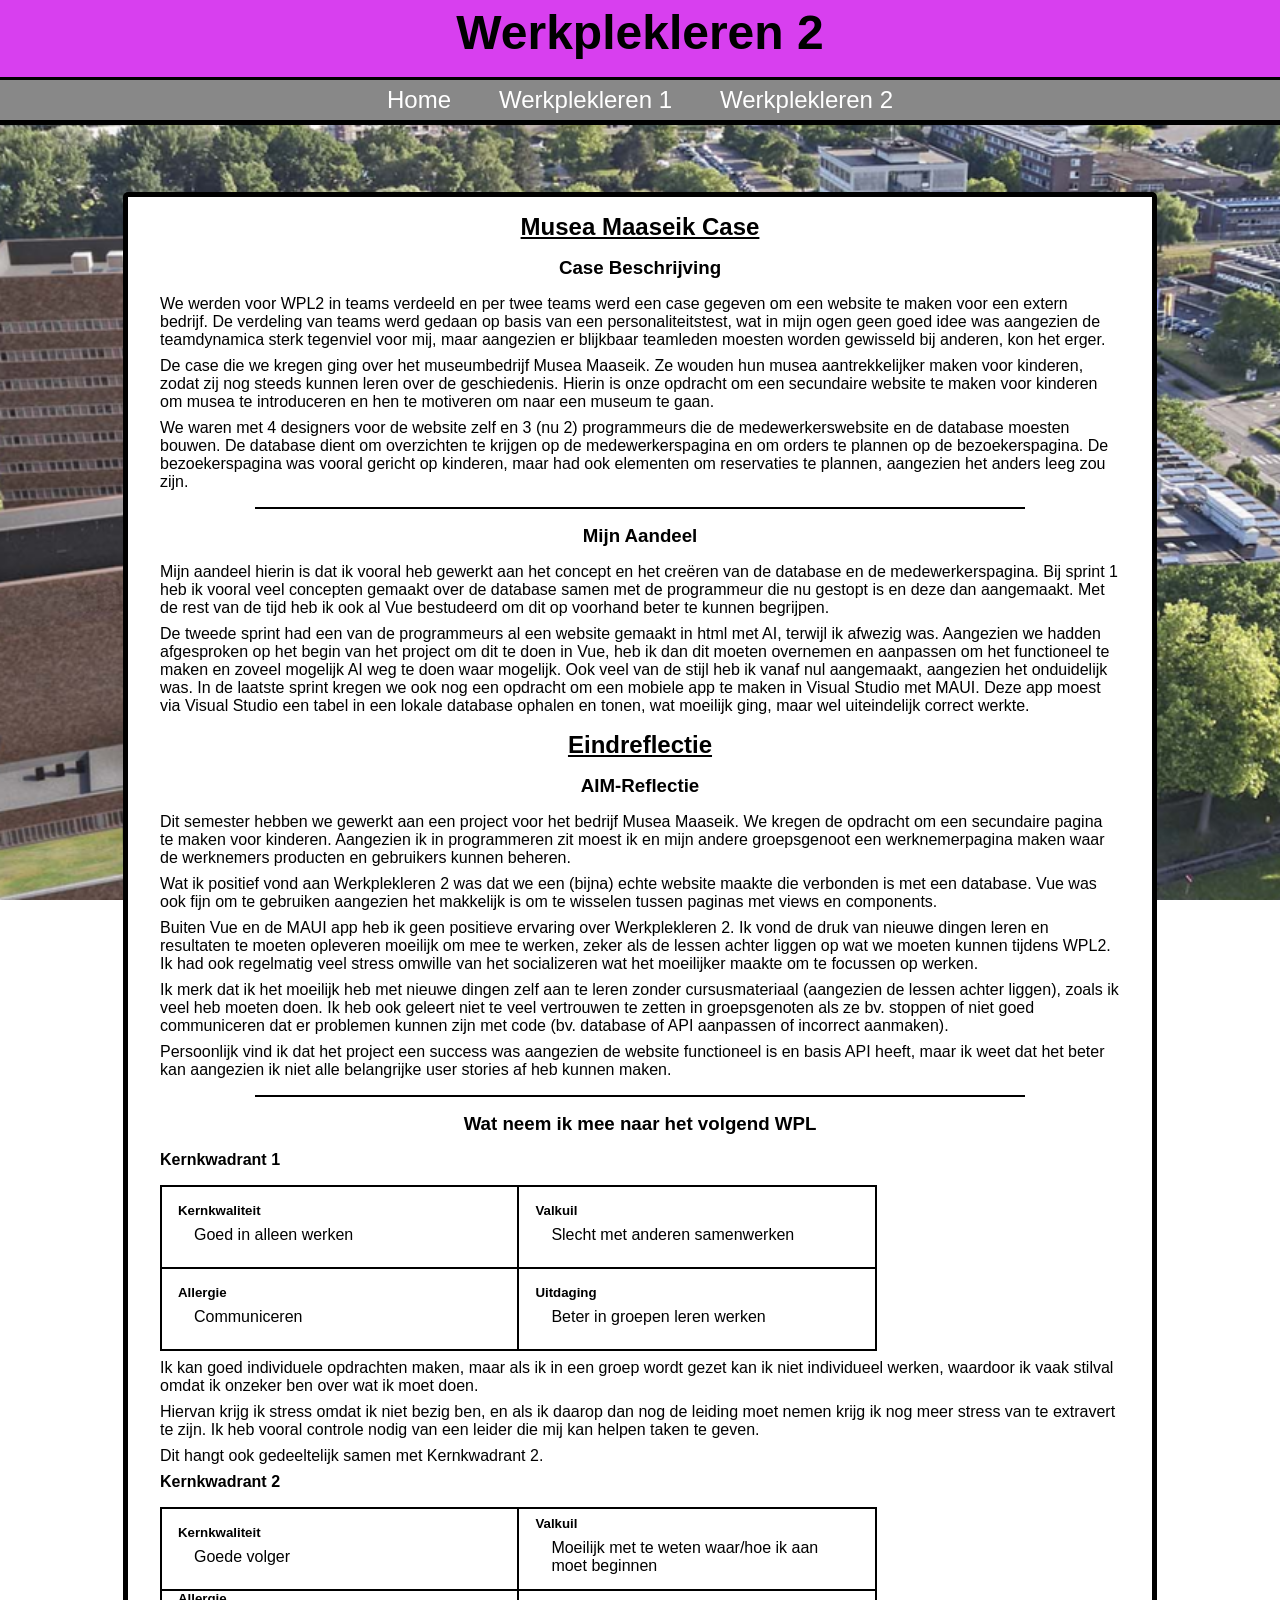
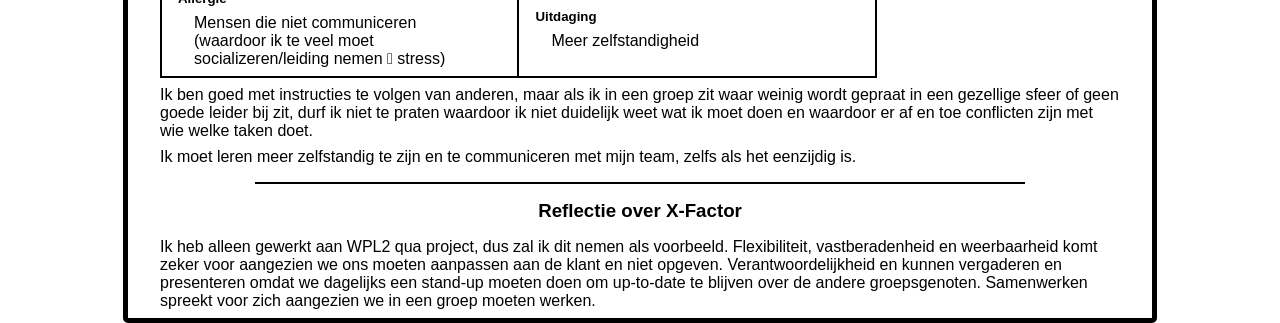
<file: wpl2.html>
<!DOCTYPE html>
<html lang="en">
<head>
    <meta charset="UTF-8">
    <title>Werkplekleren 2</title>
    <meta name="viewport" content="width=device-width, initial-scale=1.0"/>
    <link rel="stylesheet" href="assets/stylesheets/wpl2.css">
</head>
<body>
<header>
    <h1>Werkplekleren 2</h1>
</header>
<nav>
    <a href="index.html">Home</a>
    <a href="wpl1.html">Werkplekleren 1</a>
    <a href="wpl2.html">Werkplekleren 2</a>
</nav>
<main>
    <div id="case">
        <h2>Musea Maaseik Case</h2>
        <div id="casebeschrijving">
            <h3>Case Beschrijving</h3>
            <p>
                We werden voor WPL2 in teams verdeeld en per twee teams werd een case gegeven om een website te maken voor een extern bedrijf.
                De verdeling van teams werd gedaan op basis van een personaliteitstest,
                wat in mijn ogen geen goed idee was aangezien de teamdynamica sterk tegenviel voor mij,
                maar aangezien er blijkbaar teamleden moesten worden gewisseld bij anderen, kon het erger.
            </p>
            <p>
                De case die we kregen ging over het museumbedrijf Musea Maaseik.
                Ze wouden hun musea aantrekkelijker maken voor kinderen,
                zodat zij nog steeds kunnen leren over de geschiedenis.
                Hierin is onze opdracht om een secundaire website te maken voor kinderen
                om musea te introduceren en hen te motiveren om naar een museum te gaan.
            </p>
            <p>
                We waren met 4 designers voor de website zelf en 3 (nu 2) programmeurs die de medewerkerswebsite en de database moesten bouwen.
                De database dient om overzichten te krijgen op de medewerkerspagina en om orders te plannen op de bezoekerspagina.
                De bezoekerspagina was vooral gericht op kinderen, maar had ook elementen om reservaties te plannen,
                aangezien het anders leeg zou zijn.
            </p>
        </div>
        <hr>
        <div id="aandeelBeschrijving">
            <h3>Mijn Aandeel</h3>
            <p>
                Mijn aandeel hierin is dat ik vooral heb gewerkt aan het concept en het creëren van de database en de medewerkerspagina.
                Bij sprint 1 heb ik vooral veel concepten gemaakt over de database samen met de programmeur die nu gestopt is en deze dan aangemaakt.
                Met de rest van de tijd heb ik ook al Vue bestudeerd om dit op voorhand beter te kunnen begrijpen.
            </p>
            <p>
                De tweede sprint had een van de programmeurs al een website gemaakt in html met AI, terwijl ik afwezig was.
                Aangezien we hadden afgesproken op het begin van het project om dit te doen in Vue,
                heb ik dan dit moeten overnemen en aanpassen om het functioneel te maken en zoveel mogelijk AI weg te doen waar mogelijk.
                Ook veel van de stijl heb ik vanaf nul aangemaakt, aangezien het onduidelijk was.
                In de laatste sprint kregen we ook nog een opdracht om een mobiele app te maken in Visual Studio met MAUI.
                Deze app moest via Visual Studio een tabel in een lokale database ophalen en tonen, wat moeilijk ging, maar wel uiteindelijk correct werkte.
            </p>
        </div>
    </div>
    <div id="eindreflectie">
        <h2>Eindreflectie</h2>
        <div id="aimReflectie">
            <h3>AIM-Reflectie</h3>
            <p>Dit semester hebben we gewerkt aan een project voor het bedrijf Musea Maaseik.
                We kregen de opdracht om een secundaire pagina te maken voor kinderen.
                Aangezien ik in programmeren zit moest ik en mijn andere groepsgenoot een werknemerpagina maken
                waar de werknemers producten en gebruikers kunnen beheren.
            </p>
            <p>Wat ik positief vond aan Werkplekleren 2 was dat we een (bijna) echte website maakte die verbonden is met een database.
                Vue was ook fijn om te gebruiken aangezien het makkelijk is om te wisselen tussen paginas met views en components.
            </p>
            <p>Buiten Vue en de MAUI app heb ik geen positieve ervaring over Werkplekleren 2.
                Ik vond de druk van nieuwe dingen leren en resultaten te moeten opleveren moeilijk om mee te werken,
                zeker als de lessen achter liggen op wat we moeten kunnen tijdens WPL2.
                Ik had ook regelmatig veel stress omwille van het socializeren wat het moeilijker maakte om te focussen op werken.
            </p>
            <p>
                Ik merk dat ik het moeilijk heb met nieuwe dingen zelf aan te leren zonder cursusmateriaal (aangezien de lessen achter liggen),
                zoals ik veel heb moeten doen. Ik heb ook geleert niet te veel vertrouwen te zetten in groepsgenoten
                als ze bv. stoppen of niet goed communiceren dat er problemen kunnen zijn met code (bv. database of API aanpassen of incorrect aanmaken).
            </p>
            <p>
                Persoonlijk vind ik dat het project een success was aangezien de website functioneel is en basis API heeft,
                maar ik weet dat het beter kan aangezien ik niet alle belangrijke user stories af heb kunnen maken.
            </p>
        </div>
        <hr>
        <div id="volgendWPL">
            <h3>Wat neem ik mee naar het volgend WPL</h3>
            <div class="kernkwadrant">
                <h4>Kernkwadrant 1</h4>
                <table>
                    <tr>
                        <td>
                            <h5>Kernkwaliteit</h5>
                            <p>Goed in alleen werken</p>
                        </td>
                        <td>
                            <h5>Valkuil</h5>
                            <p>Slecht met anderen samenwerken</p>
                        </td>
                    </tr>
                    <tr>
                        <td>
                            <h5>Allergie</h5>
                            <p>Communiceren</p>
                        </td>
                        <td>
                            <h5>Uitdaging</h5>
                            <p>Beter in groepen leren werken</p>
                        </td>
                    </tr>
                </table>
                <p>
                    Ik kan goed individuele opdrachten maken,
                    maar als ik in een groep wordt gezet kan ik niet individueel werken,
                    waardoor ik vaak stilval omdat ik onzeker ben over wat ik moet doen.
                </p>
                <p>
                    Hiervan krijg ik stress omdat ik niet bezig ben,
                    en als ik daarop dan nog de leiding moet nemen krijg ik nog meer stress van te extravert te zijn.
                    Ik heb vooral controle nodig van een leider die mij kan helpen taken te geven.
                </p>
                <p>
                    Dit hangt ook gedeeltelijk samen met Kernkwadrant 2.
                </p>
            </div>
            <div class="kernkwadrant">
                <h4>Kernkwadrant 2</h4>
                <table>
                    <tr>
                        <td>
                            <h5>Kernkwaliteit</h5>
                            <p>Goede volger</p>
                        </td>
                        <td>
                            <h5>Valkuil</h5>
                            <p>Moeilijk met te weten waar/hoe ik aan moet beginnen</p>
                        </td>
                    </tr>
                    <tr>
                        <td>
                            <h5>Allergie</h5>
                            <p>Mensen die niet communiceren (waardoor ik te veel moet socializeren/leiding nemen  stress)</p>
                        </td>
                        <td>
                            <h5>Uitdaging</h5>
                            <p>Meer zelfstandigheid</p>
                        </td>
                    </tr>
                </table>
                <p>
                    Ik ben goed met instructies te volgen van anderen,
                    maar als ik in een groep zit waar weinig wordt gepraat in een gezellige sfeer of geen goede leider bij zit,
                    durf ik niet te praten waardoor ik niet duidelijk weet wat ik moet doen en waardoor er af en toe conflicten zijn met wie welke taken doet.
                </p>
                <p>
                    Ik moet leren meer zelfstandig te zijn en te communiceren met mijn team, zelfs als het eenzijdig is.
                </p>
            </div>
        </div>
        <hr>
        <div id="xFactor">
            <h3>Reflectie over X-Factor</h3>
            <p>
                Ik heb alleen gewerkt aan WPL2 qua project, dus zal ik dit nemen als voorbeeld.
                Flexibiliteit, vastberadenheid en weerbaarheid komt zeker voor aangezien we ons moeten aanpassen aan de klant en niet opgeven.
                Verantwoordelijkheid en kunnen vergaderen en presenteren omdat we dagelijks een stand-up moeten doen om up-to-date te blijven over de andere groepsgenoten.
                Samenwerken spreekt voor zich aangezien we in een groep moeten werken.
            </p>
        </div>
    </div>
</main>
</body>
</html>
</file>
<file: assets/stylesheets/index.css>
* {
    font-family: Segoe UI, sans-serif;
    font-size: 1rem;
    line-height: 1rem;
    padding: 0;
    margin: 0;
}

body {
    display: flex;
    flex-direction: column;
    align-items: center;
}

header {
    width: 100%;
    height: 4.8rem;
    position: fixed;

    background-color: #888888;
    border-bottom: 0.2rem solid black;
}

header h1 {
    padding-top: 1.75rem;
    font-size: 3rem;
    text-align: center;
}

nav {
    width: 100%;
    height: 2.5rem;
    margin-top: 5rem;
    position: fixed;

    background-color: #aa48d8;
    border-bottom: 0.5rem solid black;

    display: flex;
    flex-direction: row;
    justify-content: center;
    gap: 3rem;
}

nav a {
    padding-top: 0.55rem;
    text-decoration: none;
    font-size: 1.5rem;
    text-align: center;
}

nav a:hover {
    text-decoration: underline;
}

nav a:visited {
    color: white;
}

main {
    width: 100%;
    height: 1000px;
    margin-top: 8rem;

    background-image: url("../images/background.png");
    background-size: cover;
    background-repeat: no-repeat;
    background-position: center;
}

main #text {
    width: 60%;

}
</file>
<file: assets/stylesheets/wpl1.css>
* {
    font-family: Segoe UI, sans-serif;
    padding: 0;
    margin: 0;
}

body {
    display: flex;
    flex-direction: column;
    align-items: center;

    background-image: url("../images/background.jpg");
    background-repeat: no-repeat;
    background-size: cover;
    background-position: center;
    background-attachment: fixed;
}

header {
    width: 100%;
    height: 4.8rem;
    position: fixed;

    background-color: #d83fef;
    border-bottom: 0.2rem solid black;
}

header h1 {
    padding-top: 0.33rem;
    font-size: 3rem;
    text-align: center;
}

nav {
    width: 100%;
    height: 2.5rem;
    margin-top: 5rem;
    position: fixed;

    background-color: #888888;
    border-bottom: 0.33rem solid black;

    line-height: 1.33rem;

    display: flex;
    flex-direction: row;
    justify-content: center;
    gap: 3rem;
}

nav a {
    color: white;
    padding-top: 0.55rem;
    text-decoration: none;
    font-size: 1.5rem;
    text-align: center;
}

nav a:hover {
    color: white;
    text-decoration: underline;
}

nav a:visited {
    color: white;
}

main {
    margin-top: 12rem;
    width: 80%;
    background-color: white;

    border: 5px solid black;
    border-radius: 5px;
}

main h2 {
    text-align: center;
    margin-top: 1rem;
    text-decoration: underline;
    margin-bottom: 1rem;
}

main table {
    border: 2px solid black;
    border-collapse: collapse;
    width: 95%;
    margin: auto;
    line-height: 2.5rem;
}

main table th, td {
    border: 2px solid black;
}

main td {
    padding-left: 0.5rem;
}

main #logboek table thead {
    background-color: lightgray;
}

main hr {
    border: 2px solid black;
    width: 97.5%;
    margin: auto;
    margin-top: 1rem;
    margin-bottom: 1rem;
}

main #keuzevraag, #situering, #voorbeelden {
    margin: 2rem;
    margin-top: 1rem;
}

main #keuzevraag p {
    margin-bottom: 2rem;
}

main #ontwikkeling hr {
    border: 1px solid black;
    width: 75%;
}

main #ontwikkeling h3 {
    text-align: center;
    margin-bottom: 1rem;
}

main #ontwikkeling table {
    text-align: left;
}

main #ontwikkeling table td:first-child{
    width: 150px;
}

main #ontwikkeling table th {
    padding-left: 0.5rem;
}

main #ontwikkeling table th, td {
    border: 1px solid black;
}

main #situering h4 {
    margin-top: 2rem;
}

main #voorbeelden h4 {
    margin-top: 2rem;
}

main #opdrachten th {
    width: 200px;
}

main #opdrachten td:nth-child(2) {
    width: 500px;
    line-height: 1.5rem;
    padding: 10px;
}

main #reflectie h3 {
    margin-left: 2rem;
    margin-top: 2rem;
    margin-bottom: 0.5rem;
}

main #reflectie h4 {
    margin-left: 2rem;
}

main #reflectie p {
    margin-left: 2rem;
    margin-bottom: 0.5rem;
}

main #situering p {
    margin-bottom: 1rem;
}

main #ontwikkeling img {
    margin-left: 2rem;
    width: 1100px;
}
</file>
<file: assets/stylesheets/wpl2.css>
* {
    font-family: Segoe UI, sans-serif;
    padding: 0;
    margin: 0;
}

body {
    display: flex;
    flex-direction: column;
    align-items: center;

    background-image: url("../images/background.jpg");
    background-repeat: no-repeat;
    background-size: cover;
    background-position: center;
    background-attachment: fixed;
}

header {
    width: 100%;
    height: 4.8rem;
    position: fixed;

    background-color: #d83fef;
    border-bottom: 0.2rem solid black;
}

header h1 {
    padding-top: 0.33rem;
    font-size: 3rem;
    text-align: center;
}

nav {
    width: 100%;
    height: 2.5rem;
    margin-top: 5rem;
    position: fixed;

    background-color: #888888;
    border-bottom: 0.33rem solid black;

    line-height: 1.33rem;

    display: flex;
    flex-direction: row;
    justify-content: center;
    gap: 3rem;
}

nav a {
    color: white;
    padding-top: 0.55rem;
    text-decoration: none;
    font-size: 1.5rem;
    text-align: center;
}

nav a:hover {
    color: white;
    text-decoration: underline;
}

nav a:visited {
    color: white;
}

main {
    margin-top: 12rem;
    width: 80%;
    background-color: white;

    border: 5px solid black;
    border-radius: 5px;
}

main hr {
    border: 1px solid black;
    width: 75%;
    margin: auto;
    margin-top: 1rem;
    margin-bottom: 1rem;

}

main h2 {
    text-align: center;
    margin-top: 1rem;
    text-decoration: underline;
    margin-bottom: 1rem;
}

main h3 {
    text-align: center;
    margin-bottom: 1rem;
}

main h4 {
    text-align: left;
    margin-left: 2rem;
    margin-bottom: 1rem;
}

main p {
    margin: 0.5rem;
    margin-left: 2rem;
    margin-right: 2rem;
}

main table {
    border: 2px solid black;
    border-collapse: collapse;
    width: 70%;
    margin-left: 2rem;
}

main table td {
    border: 2px solid black;
    width: 50%;
    height: 5rem;
}

main table h5 {
    margin-left: 1rem;
}
</file>
